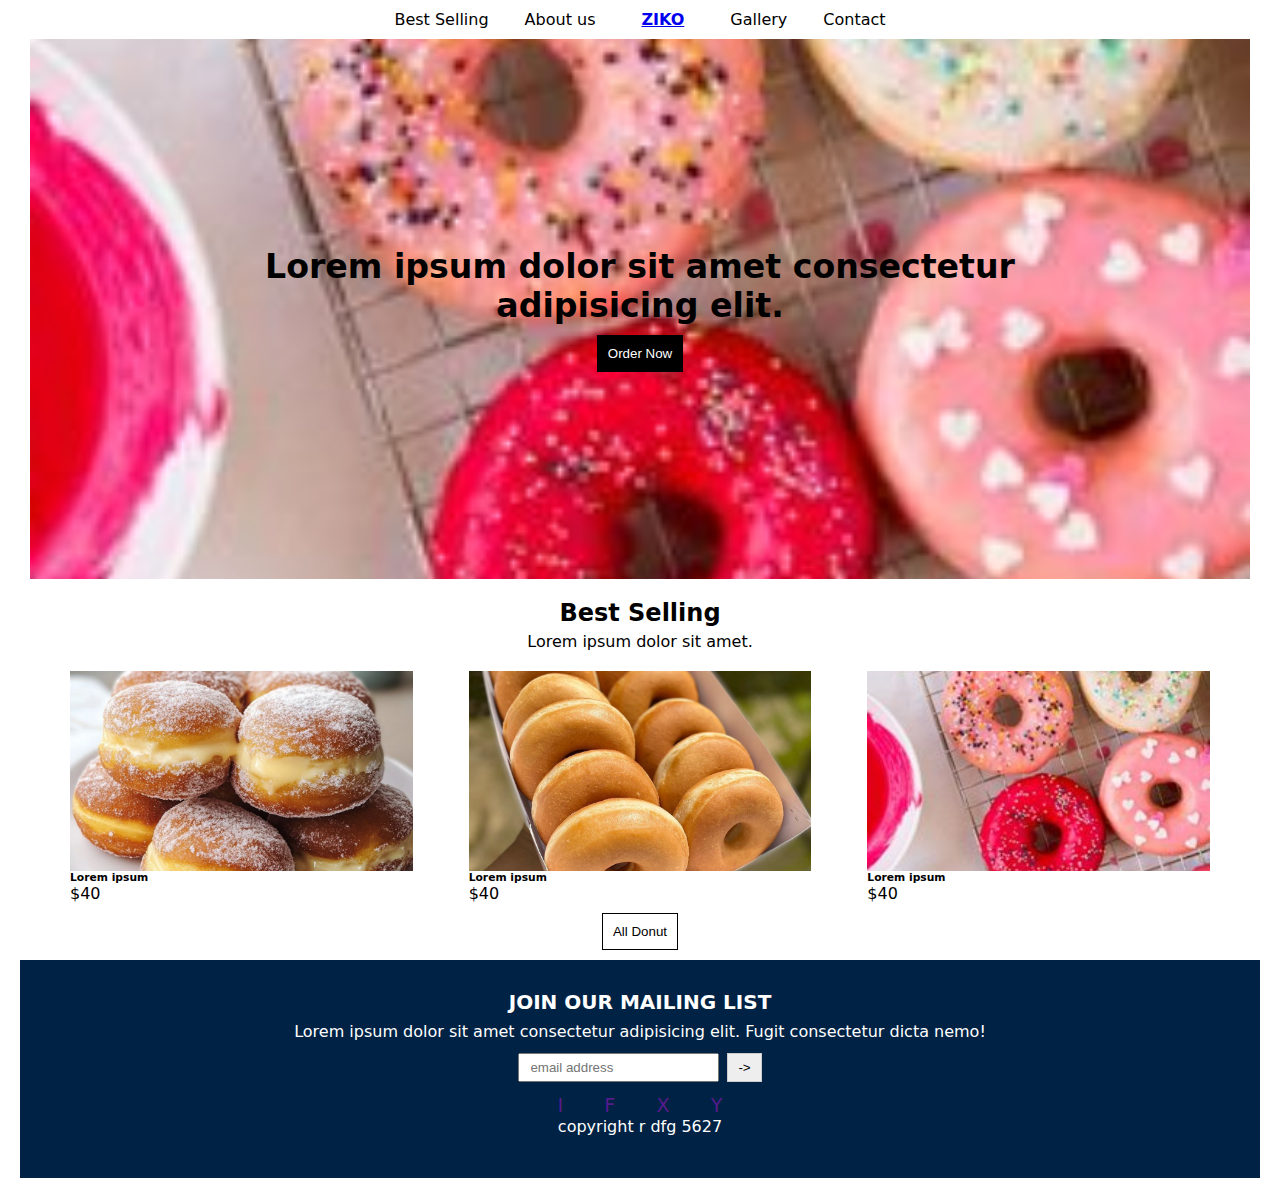
<file: index.html>
<!DOCTYPE html>
<html lang="en">

<head>
    <meta charset="UTF-8">
    <meta name="viewport" content="width=device-width, initial-scale=1.0">
    <title>Document</title>
    <link rel="stylesheet" href="index.css">
</head>

<body>
    <section>
        <nav class="nav-bar">
            <button class="hamburger" id="hamburger">&#9776;</button>
            <a href="index.html" class="logo logo-small"><b>ZIKO</b></a>
            <div class="nav-bar-content" id="nav-links">
                <a class="nav-link">Best Selling</a>
                <a class="nav-link" href="about.html">About us</a>
                <a href="index.html" class="logo"><b>ZIKO</b></a>
                <a href="ziko.html" class="nav-link">Gallery</a>
                <a class="nav-link">Contact</a>
            </div>
        </nav>


        <div class="hero">

            <div class="hero-content">
                <h5>Lorem ipsum dolor sit amet consectetur adipisicing elit.</h5>
                <button class="order-btn">Order Now</button>

            </div>
        </div>



        <div>
            <div class="best-selling">
                <h2 class="best-selling-title">
                    Best Selling
                </h2>
                <p class="best-selling-subtext">Lorem ipsum dolor sit amet.</p>
            </div>


            <div class="donut">
                <div class="donut-content">
                    <img class="donut-img" src="./assets/donut 55.jpg" alt="first">
                    <h6 class="donut-title">Lorem ipsum</h6>
                    <p>$40</p>
                </div>
                <div class="donut-content">
                    <img class="donut-img" src="./assets/donut 44.jpg" alt="first">
                    <h6 class="donut-title">Lorem ipsum</h6>
                    <p>$40</p>
                </div>
                <div class="donut-content">
                    <img class="donut-img" src="./assets/donut111.jpg" alt="first">
                    <h6 class="donut-title">Lorem ipsum</h6>
                    <p>$40</p>
                </div>

            </div>


            <div class="btn-container">
                <button class="best-btn">All Donut</button>

            </div>
        </div>
    </section>
    


    <footer class="footer">
        <h2>JOIN OUR MAILING LIST</h2>
        <p>Lorem ipsum dolor sit amet consectetur adipisicing elit. Fugit consectetur dicta nemo!</p>

        <div class="subscribe">
            <input type="email" placeholder="email address">
            <button>-></button>
        </div>
        <div class="social-icons">
            <a href="">I</a>
            <a href="">F</a>
            <a href="">X</a>
            <a href="">Y</a>
        </div>
        <p class="copyright">
            copyright r dfg 5627
        </p>
    </footer>
</body>

</html>
</file>
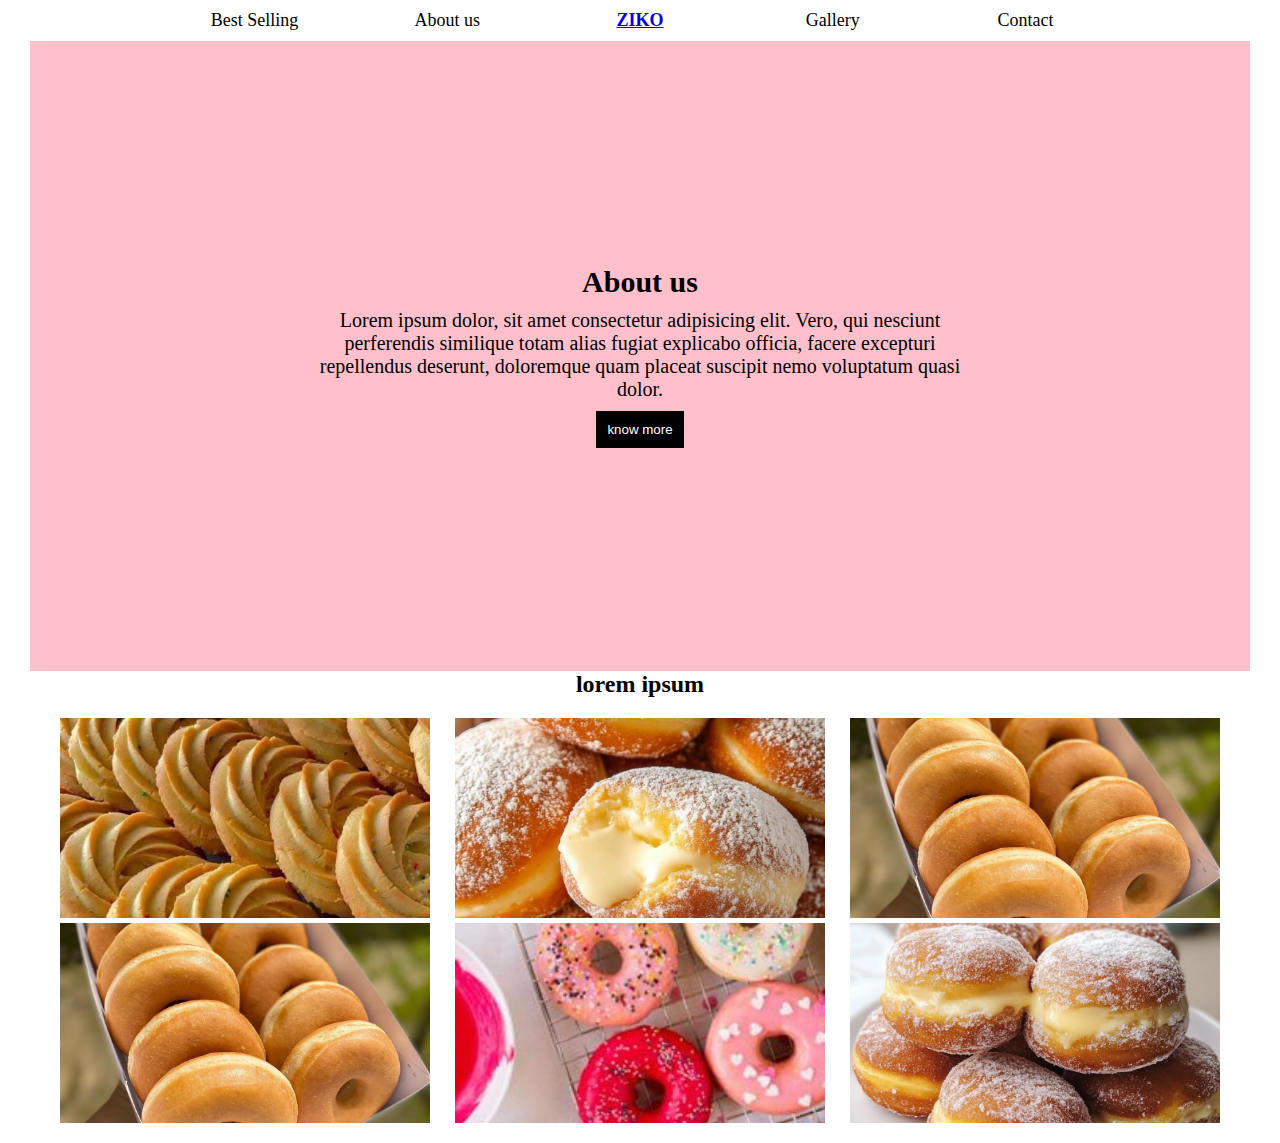
<file: about.html>
<!DOCTYPE html>
<html lang="en">

<head>
    <meta charset="UTF-8">
    <meta name="viewport" content="width=device-width, initial-scale=1.0">
    <title>Document</title>
    <link rel="stylesheet" href="assets/about.css">
</head>

<body>
    <section>
         <nav class="nav-bar">
            <div class="nav-bar-content">
                <a class="nav-link">
                    Best Selling
                </a>
                <a class="nav-link" href="about.html">
                    About us
                </a>
                <a href="index.html" class="logo">
                    <b>ZIKO</b>
                </a>
                <a href="ziko.html" class="nav-link">
                    Gallery
                </a>
                <a class="nav-link">
                    Contact
                </a>
            </div>
        </nav>
        <div class="about-section">
            <div class="about-section-content">
                <h1><b>About us</b></h1>
            <p >
                Lorem ipsum dolor, sit amet consectetur adipisicing elit. Vero, qui nesciunt perferendis similique totam
                alias fugiat explicabo officia, facere excepturi repellendus deserunt, doloremque quam placeat suscipit
                nemo voluptatum quasi dolor.
            </p>
            <button class="about-section-content-btn ">know more</button>
            </div>
        </div>
        <div>
            <h2>
                lorem ipsum
            </h2>
           
                <div class="gallery">
                    <img src="about assets/about donut 2.jpg" alt="first">
                    <img src="about assets/about donut 4.jpg" alt="first">
                    <img src="about assets/donut 44.jpg" alt="first">
                    <img src="assets/donut 44.jpg" alt="second">
                    <img src="assets/donut111.jpg" alt="second">
                    <img src="assets/donut 55.jpg" alt="second">
                </div>









    </section>
</body>

</html>
</file>
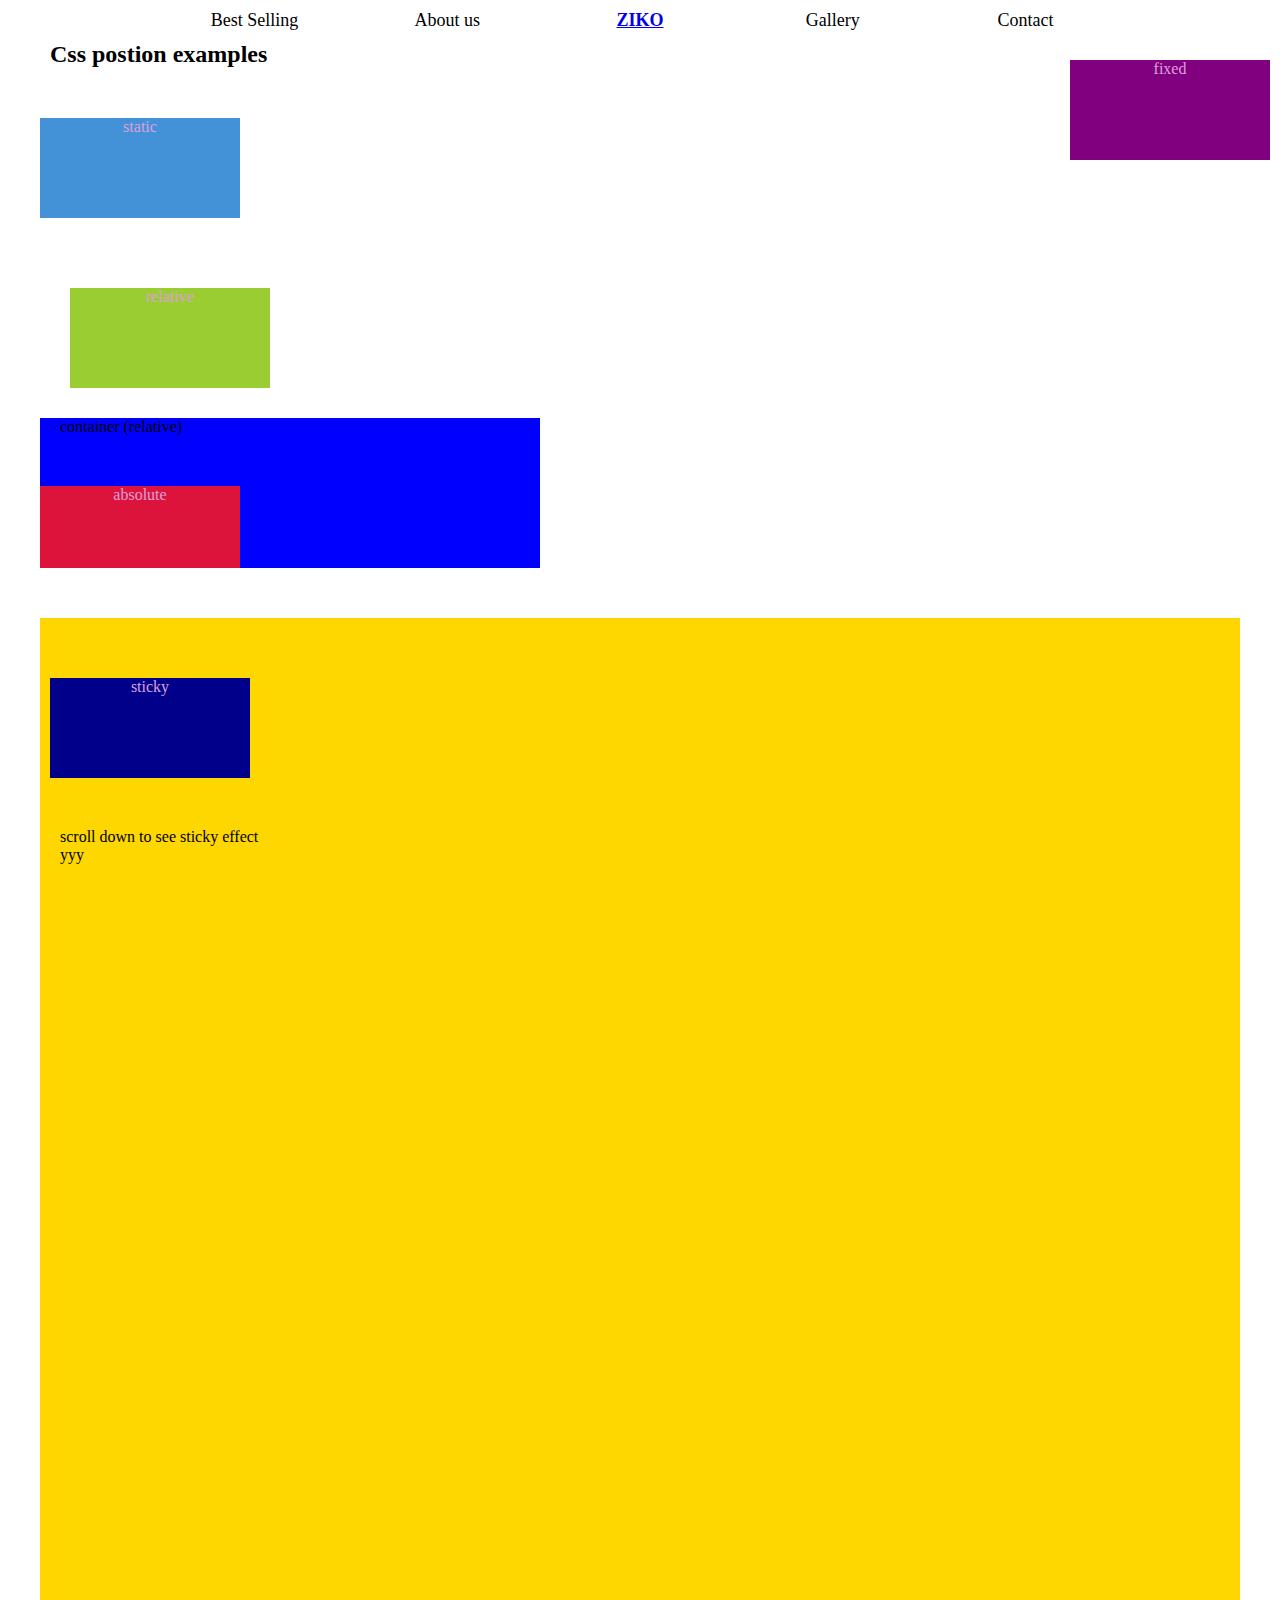
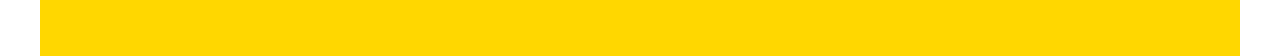
<file: Contact.html>
<!DOCTYPE html>
<html lang="en">

<head>
    <meta charset="UTF-8">
    <meta name="viewport" content="width=device-width, initial-scale=1.0">
    <title>Document</title>
    <link rel="stylesheet" href="contact.css">
</head>

<body>
    <section>
        <nav class="nav-bar">
            <a href="index.html" class="logo-small">
                <b>ZIKO</b>
            </a>
            <div class="nav-bar-content" id="nav-links">

                <a class="nav-link">
                    Best Selling
                </a>
                <a class="nav-link" href="about.html">
                    About us
                </a>
                <a href="index.html" class="logo">
                    <b>ZIKO</b>
                </a>
                <a href="ziko.html" class="nav-link">
                    Gallery
                </a>
                <a class="nav-link"  href="Contact.html">
                    Contact
                </a>

            </div>
            <button class="hamburger" id="hamburger">&#9776;</button>

        </nav>
       


<section>
<h2>Css postion examples</h2>


<div class="box static"> static</div>


<div class="box relative">relative</div>


<!-- absolute inside a container -->
<div class="container">

    <div>container (relative)</div>
    <div class="box absolute">absolute</div>

</div>
<div class="box fixed">fixed</div>

<div class="sticky-wrapper">
<div class="box sticky"> sticky</div>
<p>scroll down to see sticky effect</p>
<p style="height: 800px;">yyy</p>
</div>
</section>





    </section>


    <script>
        const hamburger = document.getElementById("hamburger");
        const navLinks = document.getElementById("nav-links");

        hamburger.addEventListener("click", () => {
            navLinks.classList.toggle("active");
        });
    </script>

</body>

</html>
</file>
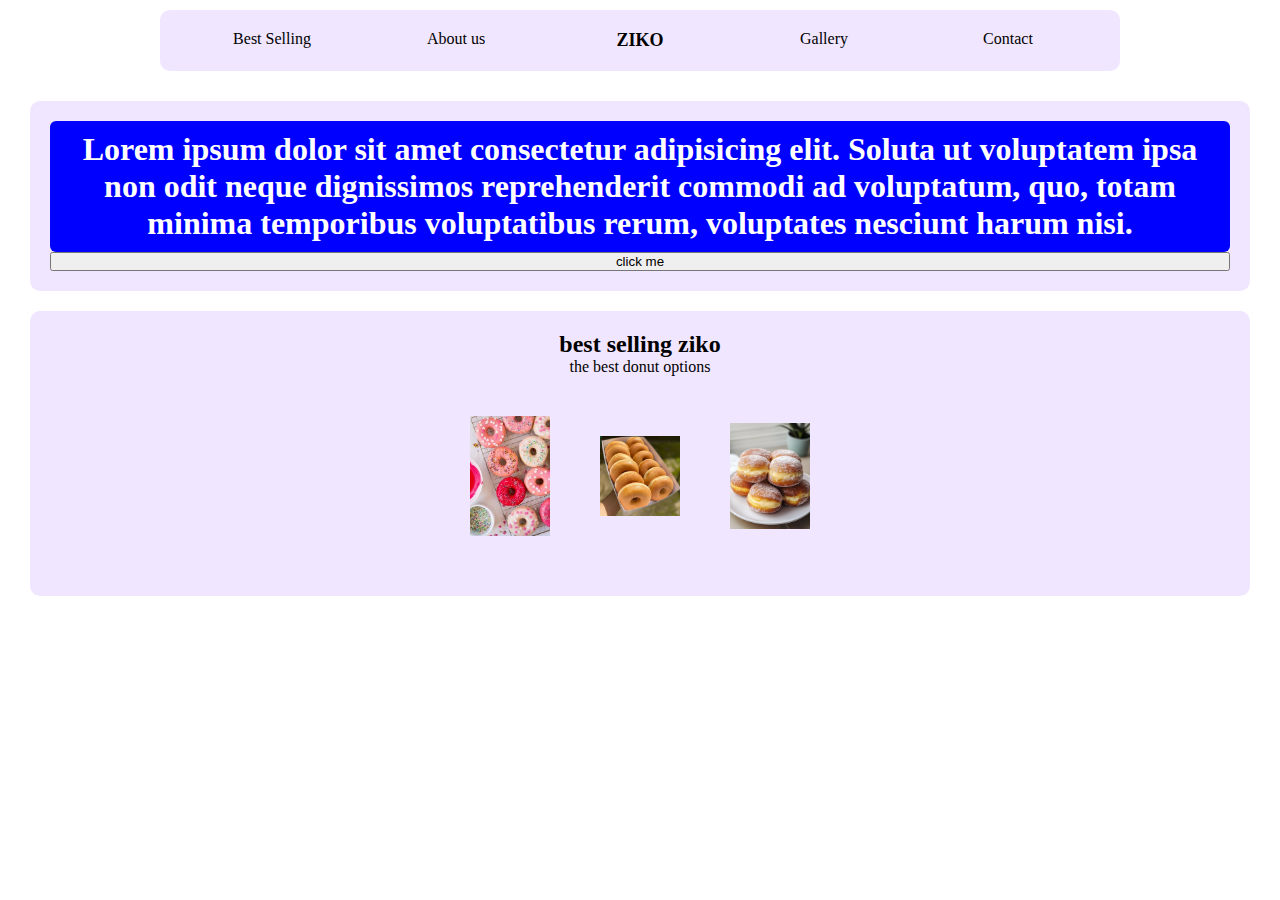
<file: ziko.html>
<!DOCTYPE html>
<html lang="en">

<head>
    <meta charset="UTF-8">
    <meta name="viewport" content="width=, initial-scale=1.0">
    <title>Document</title>
    <link rel="stylesheet" href="ziko.css">
</head>

<body>
    <section>
        <nav class="nav-bar">
            <div class="nav-bar-content">
                <a class="nav-link">
                    Best Selling
                </a>
                <a class="nav-link">
                    About us
                </a>
                <a href="index.html" class="logo">
                    <b>ZIKO</b>
                </a>
                <a href="ziko.html" class="nav-link">
                    Gallery
                </a>
                <a class="nav-link">
                    Contact
                </a>
            </div>
        </nav>



        <div>
            <h1>
                Lorem ipsum dolor sit amet consectetur adipisicing elit. Soluta ut voluptatem ipsa non odit neque
                dignissimos reprehenderit commodi ad voluptatum, quo, totam minima temporibus voluptatibus rerum,
                voluptates nesciunt harum nisi.
            </h1>
            <button>
                click me
            </button>
        </div>
        <div>
            <h2>
                best selling ziko
            </h2>
            <p>
                the best donut options
            </p>
            <div class="image-row">
                <img src="./assets/donut111.jpg" alt="" />
                <img src="./assets/donut 44.jpg" alt="" />
                <img src="./assets/donut 55.jpg" alt="" />





            </div>
        </div>

    </section </body>

</html>
</file>
<file: index.css>
.nav-link:hover,
.logo:hover {
    cursor: pointer;
    text-decoration: underline;
}

button,
.order-btn,
.best-btn {
    cursor: pointer;
}

.order-btn:hover {
    background-color: white;
    color: black;
    border: 1px solid #ff69b4;
    cursor: pointer;
    transform: scale(1.05);
    transition: all 0.2s;

}

.best-btn:hover {
    background-color: black;
    color: white;
    border: 1px solid black;
    cursor: pointer;
    transform: scale(1.05);
    transition: all 0.2s;

}

/* Mobile-first base */
* { box-sizing: border-box; margin: 0; padding: 0 10px; }
html, body { width:100%; overflow-x:hidden; font-family: system-ui, -apple-system, 'Segoe UI', Roboto, Arial; }

.nav-bar {
    text-align: center;
    display: flex;
    justify-content: center;
    gap: 10px;
    padding: 10px;
    position: relative;
}

.nav-link {
    text-decoration: none;
    color: black;
}

.nav-bar-content {
    width: 100%;
    max-width: 900px;
    display: flex;
    justify-content: center;
    align-items: center;
    gap: 16px;
    font-size: 1rem;
}

.hamburger { display:none; font-size:24px; background:none; border:none; cursor:pointer; }
.logo-small { display:none; }

.hero {
    min-height: 60vh;
    background: url(./assets/donut111.jpg) center/cover no-repeat;
    display: flex;
    align-items: center;
    justify-content: center;
    padding: 20px 10px;
}

.hero-content {
    font-size: clamp(1.2rem, 4vw, 2.5rem);
    padding: 10px;
    display: flex;
    flex-direction: column;
    align-items: center;
    text-align: center;
    gap: 10px;
    font-weight: 300;
    justify-content: center;
    width: 100%;
    max-width: 900px;
}

.order-btn {
    padding: 10px;
    width: fit-content;
    background-color: black;
    color: white;
    border: 1px solid black;
}

.best-selling {
    display: flex;
    flex-direction: column;
    justify-content: center;
    align-items: center;
    text-align: center;
    margin: 10px;
    padding: 10px;
    gap: 5px;
}

.donut {
    display: grid;
    grid-template-columns: 1fr;
    gap: 16px;
}


.donut-img {
    width: 100%;
    height: 200px;
    object-fit: cover;
    border-radius: 10px;
    display:block;
}



.btn-container { display:flex; justify-content:center; margin:10px; }

.best-btn { padding:10px; width:fit-content; background-color:white; color:black; border:1px solid black; }

/* 
mobile max-width:600px
tablet max-width:768px
laptop max-width:1024px  min-width:768px
desktop min-width:1200px 
*/



/* footer */
.footer { background-color: #002244; padding:30px 10px; text-align:center; color: #fff; }
.footer h2 { font-size:1.25rem; margin-bottom:8px; color:#fff; }
.footer p { margin-bottom:12px; }
.subscribe { display:flex; justify-content:center; gap:8px; margin-top:10px; margin-bottom:12px; }
.social-icons a{ margin:0 8px; font-size:1.2rem; text-decoration:none; }

.subscribe button { background:#eee; border:1px solid #ccc; padding:6px 10px; cursor:pointer; }
.subscribe button:hover { background:#000; color:#fff; border-color:#000; }

/* Breakpoints */
@media (min-width:700px) { .donut { grid-template-columns: repeat(3,1fr); } }
@media (max-width:700px) {
    .hamburger { display:block; }
    .logo-small { display:block; }
    .nav-bar-content { position:absolute; top:60px; right:10px; background:#fff; flex-direction:column; align-items:flex-start; gap:12px; padding:12px; display:none; width:220px; box-shadow:0 6px 12px rgba(0,0,0,0.08); }
    .nav-bar-content.active { display:flex; }
    .hero { min-height:40vh; }
    .donut { grid-template-columns:1fr; }
    .footer { text-align:center; }
}
</file>
<file: assets/about.css>
nav a:hover {
	cursor: pointer;
	text-decoration: underline;
}

button,
.about-section button {
	cursor: pointer;
}

* {
	box-sizing: border-box;
	margin: 0;
	padding: 0 10px;
	width: 100%;
	overflow-x: hidden;
}


.nav-bar {
	text-align: center;
	display: flex;
	justify-content: center;
	gap: 10px;
	padding: 10px;
}

.nav-link {
	text-decoration: none;
	color: black;
}

.nav-bar-content {
	width: 80%;
	display: flex;
	justify-content: center;
	align-items: center;
	gap: 24px;
	font-size: large;
}

.hamburger {
	display: none;
	font-size: 24px;
	background: none;
	border: none;
	cursor: pointer;
}
.logo-small {
	display: none;
	font-size: 24px;
	background: none;
	border: none;
	cursor: pointer;
}

.about-section {
	background-color: pink;
	display: flex;
	justify-content: center;
	height: 70vh;

}

.about-section-content {

	font-size: 14px;
	padding: 10px;
	display: flex;
	flex-direction: column;
	align-items: center;
	text-align: center;
	gap: 10px;
	font-weight: 300;
	justify-content: center;
	width: 60%;
}

.about-section-content h1 {
	font-size: 30px;
}

.about-section-content p {
	font-size: 20px;
}

.about-section-content-btn {
	padding: 10px;
	width: fit-content;
	background-color: black;
	color: white;
	border: 1px solid black;
}

.about-section-content-btn:hover {
	background-color: white;
	color: black;
	cursor: pointer;
}

h2 {
	text-align: center;
}

/* Footer centering */
/* Footer styling */
footer, .footer {
	text-align: center;
	background-color: #002244;
	color: #fff;
	padding: 30px 10px;
}





.gallery {
	display: grid;
	/* grid-template-columns: repeat(auto-fit, minmax(200px, 1fr)); */
	/* grid-template-columns: 1fr 2fr 3fr; */
	grid-template-columns: repeat(3, 1fr);
	gap: 5px;
	margin: 20px 0;
}

.gallery img {
	width: 100%;
	height: 200px;
	object-fit: cover;
	/* border-radius: 10px; */
}

/* ---------------- Responsive ---------------- */


@media (max-width:768px) {
	.hamburger {
		display: block;
	}
	.logo-small {
		display: block;
	}

	.nav-bar-content {
		position: absolute;
		top: 60px;
		right: 0;
		background: white;
		flex-direction: column;
		align-items: flex-start;
		gap: 16px;
		padding: 20px;
		display: none;
		width: 200px;
		box-shadow: 0 4px 6px rgba(0, 0, 0, 0.1);
	}

	.nav-bar-content.active {
		display: flex;
	}

	.gallery {
		grid-template-columns: 1fr;
		margin: 20px 0;
	}

	.about-section-content p {
		font-size: 15px;
	}

	.about-section-content {
		padding: 5px;
		gap: 10px;
		font-weight: 300;
		width: 90%;
	}

}

/* 
mobile max-width:600px
tablet max-width:768px
laptop max-width:1024px  min-width:768px
desktop min-width:1200px 
*/
</file>
<file: contact.css>
nav a:hover {
	cursor: pointer;
	text-decoration: underline;
}

button,
.about-section button {
	cursor: pointer;
}

* {
	box-sizing: border-box;
	margin: 0;
	padding: 0 10px;
	width: 100%;
	overflow-x: hidden;
}


.nav-bar {
	text-align: center;
	display: flex;
	justify-content: center;
	gap: 10px;
	padding: 10px;
}

.nav-link {
	text-decoration: none;
	color: black;
}

.nav-bar-content {
	width: 80%;
	display: flex;
	justify-content: center;
	align-items: center;
	gap: 24px;
	font-size: large;
}

.hamburger {
	display: none;
	font-size: 24px;
	background: none;
	border: none;
	cursor: pointer;
}
.logo-small {
	display: none;
	font-size: 24px;
	background: none;
	border: none;
	cursor: pointer;
}

/* content */

.box{
    width: 200px;
    height: 100px;
    color: plum;
    text-align: center;
    margin: 50px 0;
}


.static{
    background-color: rgb(67, 146, 215);
}
.relative{
    position: relative;
    background-color: yellowgreen;
    top: 20px;
    left: 30px;
}

/* container */
.container{
    position: relative;
     width: 500px;
    height: 150px;
    background-color: blue;
    margin: 20px 0;

}
.absolute{
    background-color: crimson;
    position: absolute;
    left:  0;
}

.fixed{
    background-color: purple;
    position: fixed;
    top: 10px;
    right: 10px;
}

.sticky-wrapper{
    margin-top: 50px;
    background-color: gold;
    padding: 10px;
}
.sticky{
    background-color: darkblue;
    position: -webkit-sticky;
    top: 0;
}
/* ---------------- Responsive ---------------- */


@media (max-width:768px) {
	.hamburger {
		display: block;
	}
	.logo-small {
		display: block;
	}

	.nav-bar-content {
		position: absolute;
		top: 60px;
		right: 0;
		background: white;
		flex-direction: column;
		align-items: flex-start;
		gap: 16px;
		padding: 20px;
		display: none;
		width: 200px;
		box-shadow: 0 4px 6px rgba(0, 0, 0, 0.1);
	}

	.nav-bar-content.active {
		display: flex;
	}


/* Footer centering */
/* Footer styling */
footer, .footer { text-align:center; background-color:#002244; color:#fff; padding:30px 10px; }


}

/* 
mobile max-width:600px
tablet max-width:768px
laptop max-width:1024px  min-width:768px
desktop min-width:1200px 
*/
</file>
<file: ziko.css>
* {
    box-sizing: border-box;
    margin: 0;
    padding: 0 10px;
    width: 100%;
    overflow-x: hidden;
}

.nav-bar {
    text-align: center;
    display: flex;
    justify-content: center;
    gap: 10px;
    padding: 10px;
}

.nav-link {
    text-decoration: none;
    color: black;
}

.nav-bar-content {
    width: 80%;
    display: flex;
    justify-content: center;
}

.logo {
    text-decoration: none;
    color: black;
    font-size: large;
}
div > h1 {
	background-color: blue;
	color: white;
	padding: 10px;
	border-radius: 6px;
}
body {
	background-color: white;
}


.image-row {
	display: flex;
	justify-content: center;
	align-items: center;
	gap: 20px;
	margin-top: 20px;
	margin-bottom: 20px;
}

.image-row img {
	width: 100px;
	height: auto;
	border-radius: 8px;
}

div img + img {
	margin-left: 10px;
}
div > h2, div > p {
	text-align: center;
	margin-left: auto;
	margin-right: auto;
	display: block;
}
div > h1, div > button {
	display: block;
	margin-left: auto;
	margin-right: auto;
	text-align: center;
}

div {
	background-color: #f0e6ff; 
	padding: 20px;
	border-radius: 10px;
	margin-bottom: 20px;
}

div > button {
    color: black;
}

/* Footer centering (if page has footer) */
/* Footer styling */
footer, .footer { text-align: center; background-color:#002244; color:#fff; padding:30px 10px; }
</file>
